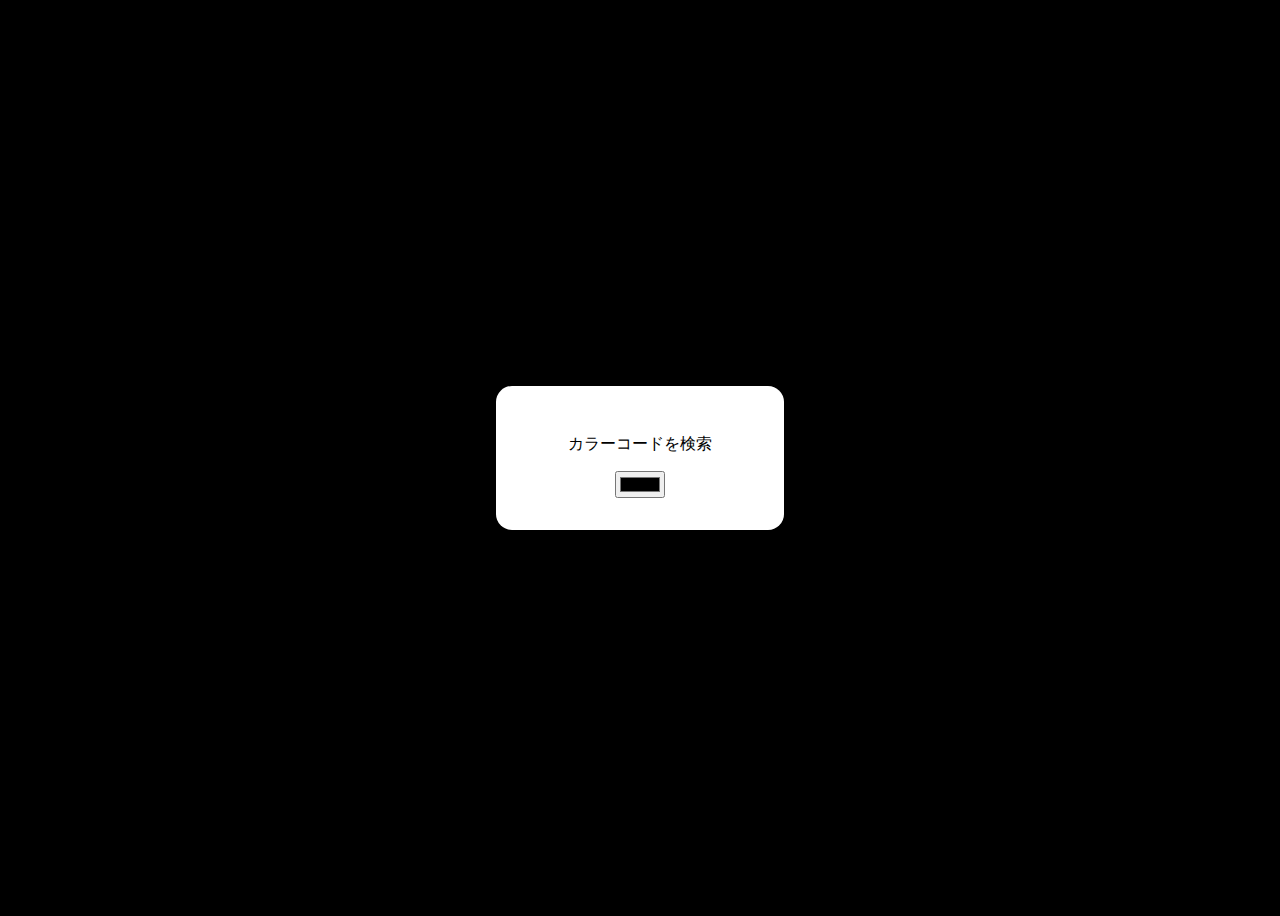
<file: ColorPicker/index.html>
<!DOCTYPE html>
<html lang="ja">
<head>
   <meta charset="UTF-8">
  <meta name="viewport"content="width=device-width,initial-scale=1.0">
   <title>カラーピッカー</title>
   <link rel="stylesheet"href="css/style.css">
   <script src="js/script.js"defer></script>
</head>
<body>
  <div>
    <p id="colorText">カラーコードを検索</p>
    <input id="colorPicker"type="color">
  </div>
</body>
</html>
</file>
<file: ColorPicker/css/style.css>
body{
  text-align:center;
  font-family:sans-serif;
  display:grid;
  place-items:center;
  height:100vh;
  background:#000;
}
div{
  background:#fff;
  padding:2rem;
  border-radius:1rem;
  width:14rem;
  box-shadow:0 0 1rem rgba(0,0,0,.5);
}
</file>
